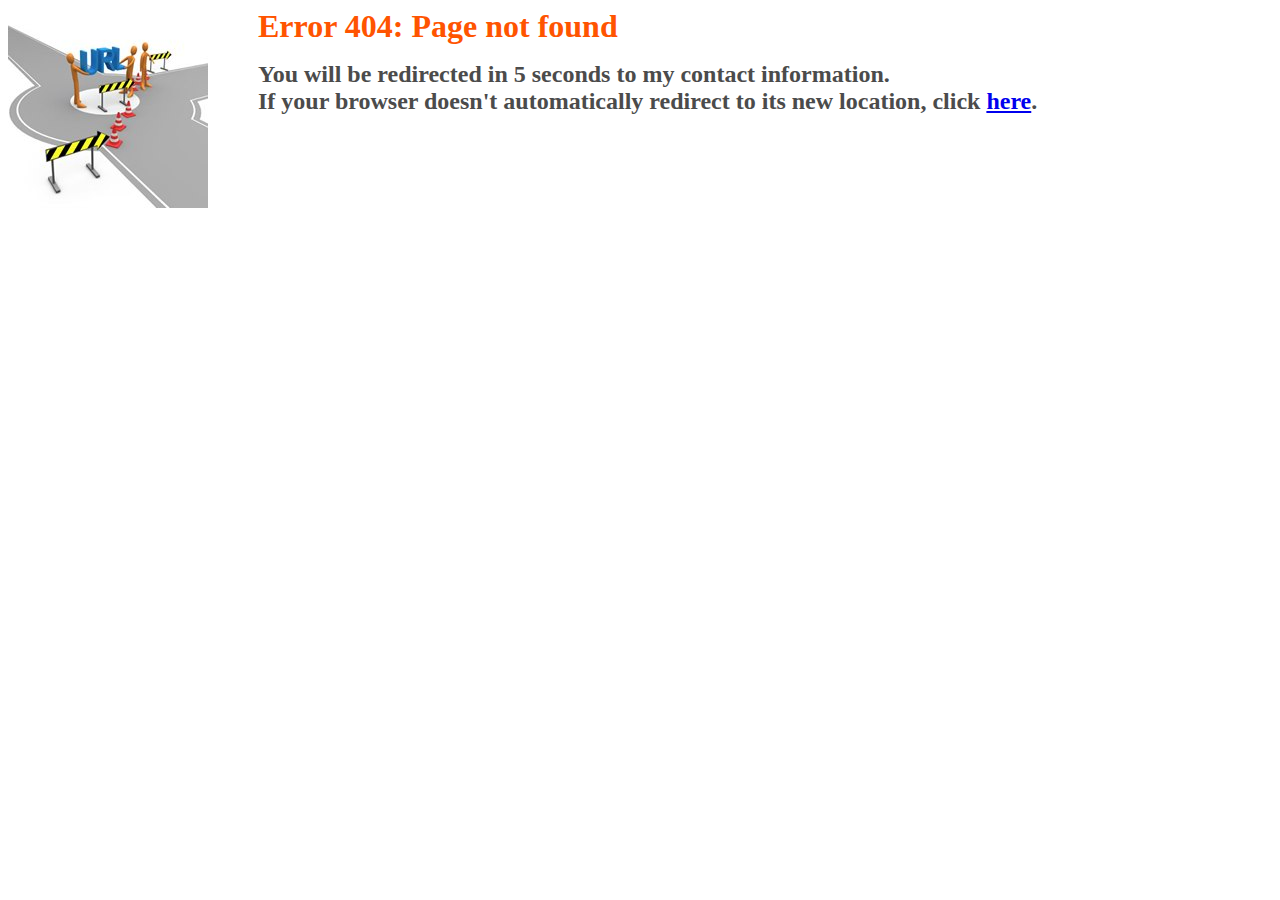
<file: website/aws/url_redirect.html>
<html>
<head>
<title>Clement Lim</title>
<META HTTP-EQUIV="Refresh"
      CONTENT="5; URL=http://clementlim.tel">
</head>
<body>
<img src="images/url_redirect.jpg" alt="" style='float: left'/><div style="margin-left: 250px;"><font size="6" color="#ff5400"><strong>Error 404: Page not found</strong></font>
<p>
<font size="5" color="#4b4b4b"><strong>
You will be redirected in 5 seconds to my contact information. 
<br />
If your browser doesn't automatically redirect to its new location, click <a href="http://clementlim.tel">here</a>.
</strong></font>
</p>
</body>
</html>
</file>
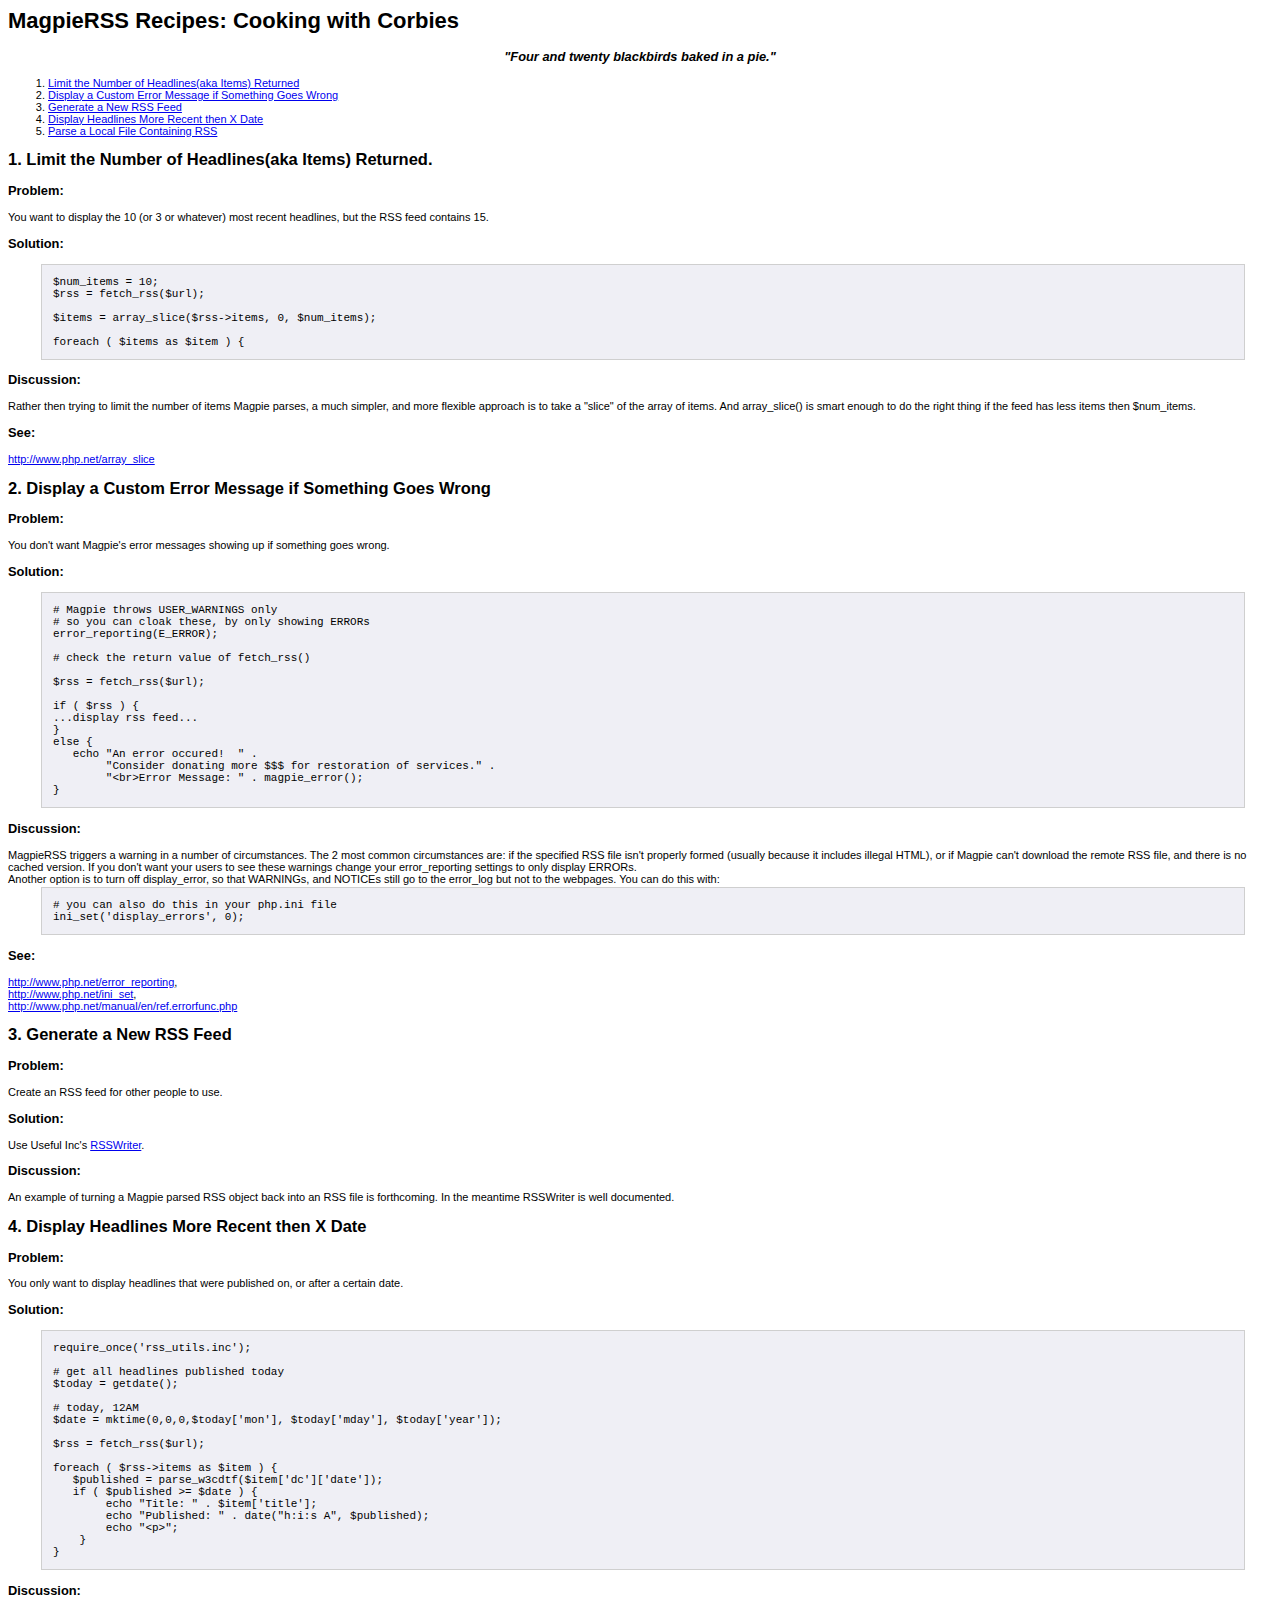
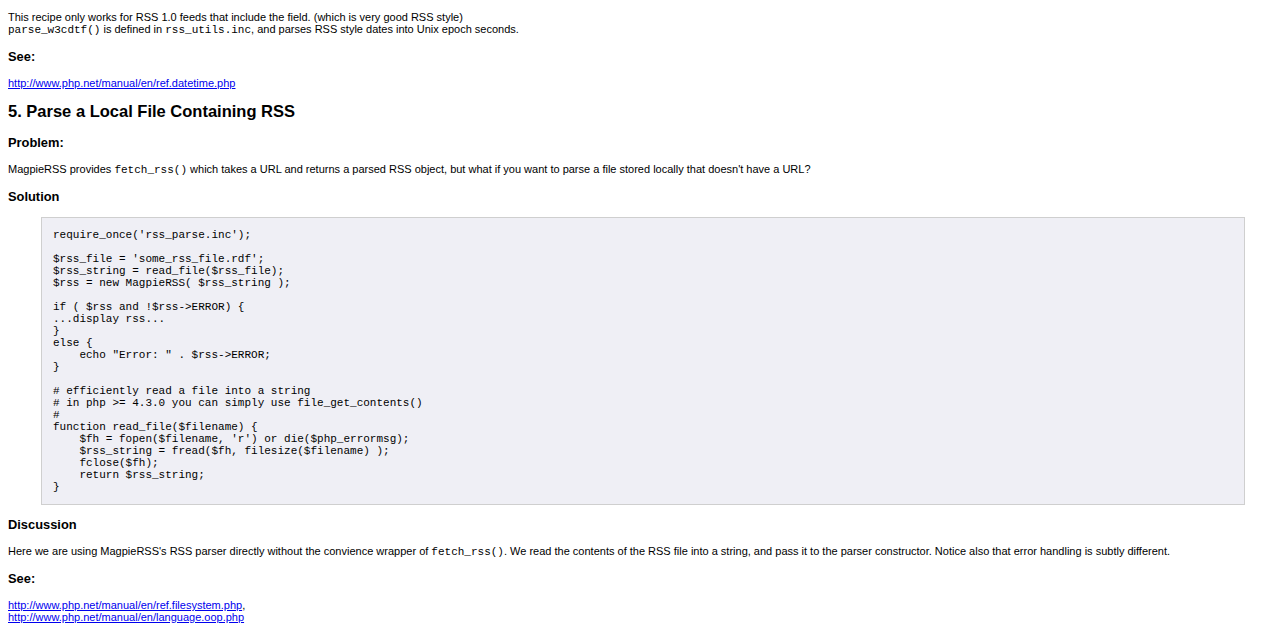
<file: sample_code/chapter_08/include/magpierss/htdocs/cookbook.html>
<html>
	<head>
	<title>Magie RSS Recipes:  Simple PHP RSS How To</title>
	<style>
	body {
		font-family:trebuchet MS, trebuchet, verdana, arial, sans-serif; 
		font-size: 11px; 
	
	}
	
	pre { font-family: "Courier New", monospace; 
      padding: 1em; 
      margin: 0.2em 2.5em 0.2em 3em;
      background-color: #efeff5;
      border: 1px solid #cfcfcf;
      white-space: pre;
 	}

	</style>
	</head>
	<body>
<p>
<h1>MagpieRSS Recipes:  Cooking with Corbies</h1>

<div align="center"><h3><em>"Four and twenty blackbirds baked in a
pie."</em></h3></div>
</p>
<p>
<ol>
<li><a href="#limit">Limit the Number of Headlines(aka Items) Returned</a></li>
<li><a href="#error_message">Display a Custom Error Message if Something Goes
Wrong</a></li>
<li><a href="#write_rss">Generate a New RSS Feed</a></li>
<li><a href="#by_date">Display Headlines More Recent then X Date</a></li>
<li><a href="#from_file">Parse a Local File Containing RSS</a></li>

</ol>
</p>

<a name="limit"></a><h2>1. Limit the Number of Headlines(aka Items) Returned.</h2>

<h3>Problem:</h3>

You want to display the 10 (or 3 or whatever) most recent headlines, but the RSS feed
contains 15.

<h3>Solution:</h3>

<pre>
$num_items = 10;
$rss = fetch_rss($url);

$items = array_slice($rss->items, 0, $num_items);

foreach ( $items as $item ) {
</pre>
<h3>Discussion:</h3>

Rather then trying to limit the number of items Magpie parses, a much simpler,
and more flexible approach is to take a "slice" of the array of items.  And
array_slice() is smart enough to do the right thing if the feed has less items
then $num_items.

<h3>See:</h3> <a href="http://www.php.net/array_slice">http://www.php.net/array_slice</a>
</p>

<a name="error_message"></a><h2>2. Display a Custom Error Message if Something Goes Wrong</h2>

<h3>Problem:</h3>

You don't want Magpie's error messages showing up if something goes wrong.

<h3>Solution:</h3>
<pre>
# Magpie throws USER_WARNINGS only
# so you can cloak these, by only showing ERRORs
error_reporting(E_ERROR);

# check the return value of fetch_rss()

$rss = fetch_rss($url);

if ( $rss ) {
...display rss feed...
}
else {
   echo "An error occured!  " .
        "Consider donating more $$$ for restoration of services." .
        "&lt;br&gt;Error Message: " . magpie_error();
}
</pre>
<h3>Discussion:</h3>

MagpieRSS triggers a warning in a number of circumstances.  The 2 most common
circumstances are:  if the specified RSS file isn't properly formed (usually
because it includes illegal HTML), or if Magpie can't download the remote RSS
file, and there is no cached version.  

If you don't want your users to see these warnings change your error_reporting
settings to only display ERRORs.<br />
Another option is to turn off display_error,
so that WARNINGs, and NOTICEs still go to the error_log but not to the webpages.

You can do this with:

<pre>
# you can also do this in your php.ini file
ini_set('display_errors', 0);
</pre>

<h3>See:</h3>
<a
href="http://www.php.net/error_reporting">http://www.php.net/error_reporting</a>,<br
/>
<a href="http://www.php.net/ini_set">http://www.php.net/ini_set</a>, <br />
<a
href="http://www.php.net/manual/en/ref.errorfunc.php">http://www.php.net/manual/en/ref.errorfunc.php</a><br
/>

<a name="write_rss"></a><h2>3. Generate a New RSS Feed</h2>

<h3>Problem:</h3>

Create an RSS feed for other people to use.

<h3>Solution:</h3>

Use Useful Inc's <a href="http://usefulinc.com/rss/rsswriter/">RSSWriter</a>.

<h3>Discussion:</h3>

An example of turning a Magpie parsed RSS object back into an RSS file is
forthcoming.  In the meantime RSSWriter is well documented.

<a name="by_date"></a><h2>4. Display Headlines More Recent then X Date</h2>

<h3>Problem:</h3>

You only want to display headlines that were published on, or after a certain
date.


<h3>Solution:</h3>
<pre>
require_once('rss_utils.inc');

# get all headlines published today
$today = getdate();

# today, 12AM
$date = mktime(0,0,0,$today['mon'], $today['mday'], $today['year']);

$rss = fetch_rss($url);

foreach ( $rss->items as $item ) {
   $published = parse_w3cdtf($item['dc']['date']);
   if ( $published &gt;= $date ) {
        echo "Title: " . $item['title'];
        echo "Published: " . date("h:i:s A", $published);
        echo "&lt;p&gt;";
    }
}
</pre>
<h3>Discussion:</h3>

This recipe only works for RSS 1.0 feeds that include the <dc:date> field.
(which is very good RSS style) <br /> 
<code>parse_w3cdtf()</code> is defined in
<code>rss_utils.inc</code>, and parses RSS style dates into Unix epoch
seconds.  

<h3>See: </h3>
<a
href="http://www.php.net/manual/en/ref.datetime.php">http://www.php.net/manual/en/ref.datetime.php</a>

<a name="from_file"></a>
<h2>5. Parse a Local File Containing RSS</h2>
<h3>Problem:</h3>
MagpieRSS provides <code>fetch_rss()</code> which takes a URL and returns a
parsed RSS object, but what if you want to parse a file stored locally that
doesn't have a URL?

<h3>Solution</h3>
<pre>
require_once('rss_parse.inc');

$rss_file = 'some_rss_file.rdf';
$rss_string = read_file($rss_file);
$rss = new MagpieRSS( $rss_string );

if ( $rss and !$rss->ERROR) {
...display rss...
}
else {
    echo "Error: " . $rss->ERROR;
}

# efficiently read a file into a string
# in php >= 4.3.0 you can simply use file_get_contents()
#
function read_file($filename) {
    $fh = fopen($filename, 'r') or die($php_errormsg);
    $rss_string = fread($fh, filesize($filename) );
    fclose($fh);
    return $rss_string;
}
</pre>

<h3>Discussion</h3>
Here we are using MagpieRSS's RSS parser directly without the convience wrapper
of <code>fetch_rss()</code>.  We read the contents of the RSS file into a
string, and pass it to the parser constructor.  Notice also that error handling
is subtly different.

<h3>See: </h3>
<a
href="http://www.php.net/manual/en/ref.filesystem.php">http://www.php.net/manual/en/ref.filesystem.php</a>,<br
/>
<a
href="http://www.php.net/manual/en/language.oop.php">http://www.php.net/manual/en/language.oop.php</a>

<!-- 
<a name="link"></a><h2>#. Recipe</h2>
<h3>Problem:</h3>
Problem description
<h3>Solution</h3>
<pre>
code
</pre>
<h3>Discussion/h3>
Discuss code
<h3>See: </h3>
Documentation links:
-->

</body>
</html>
</file>
